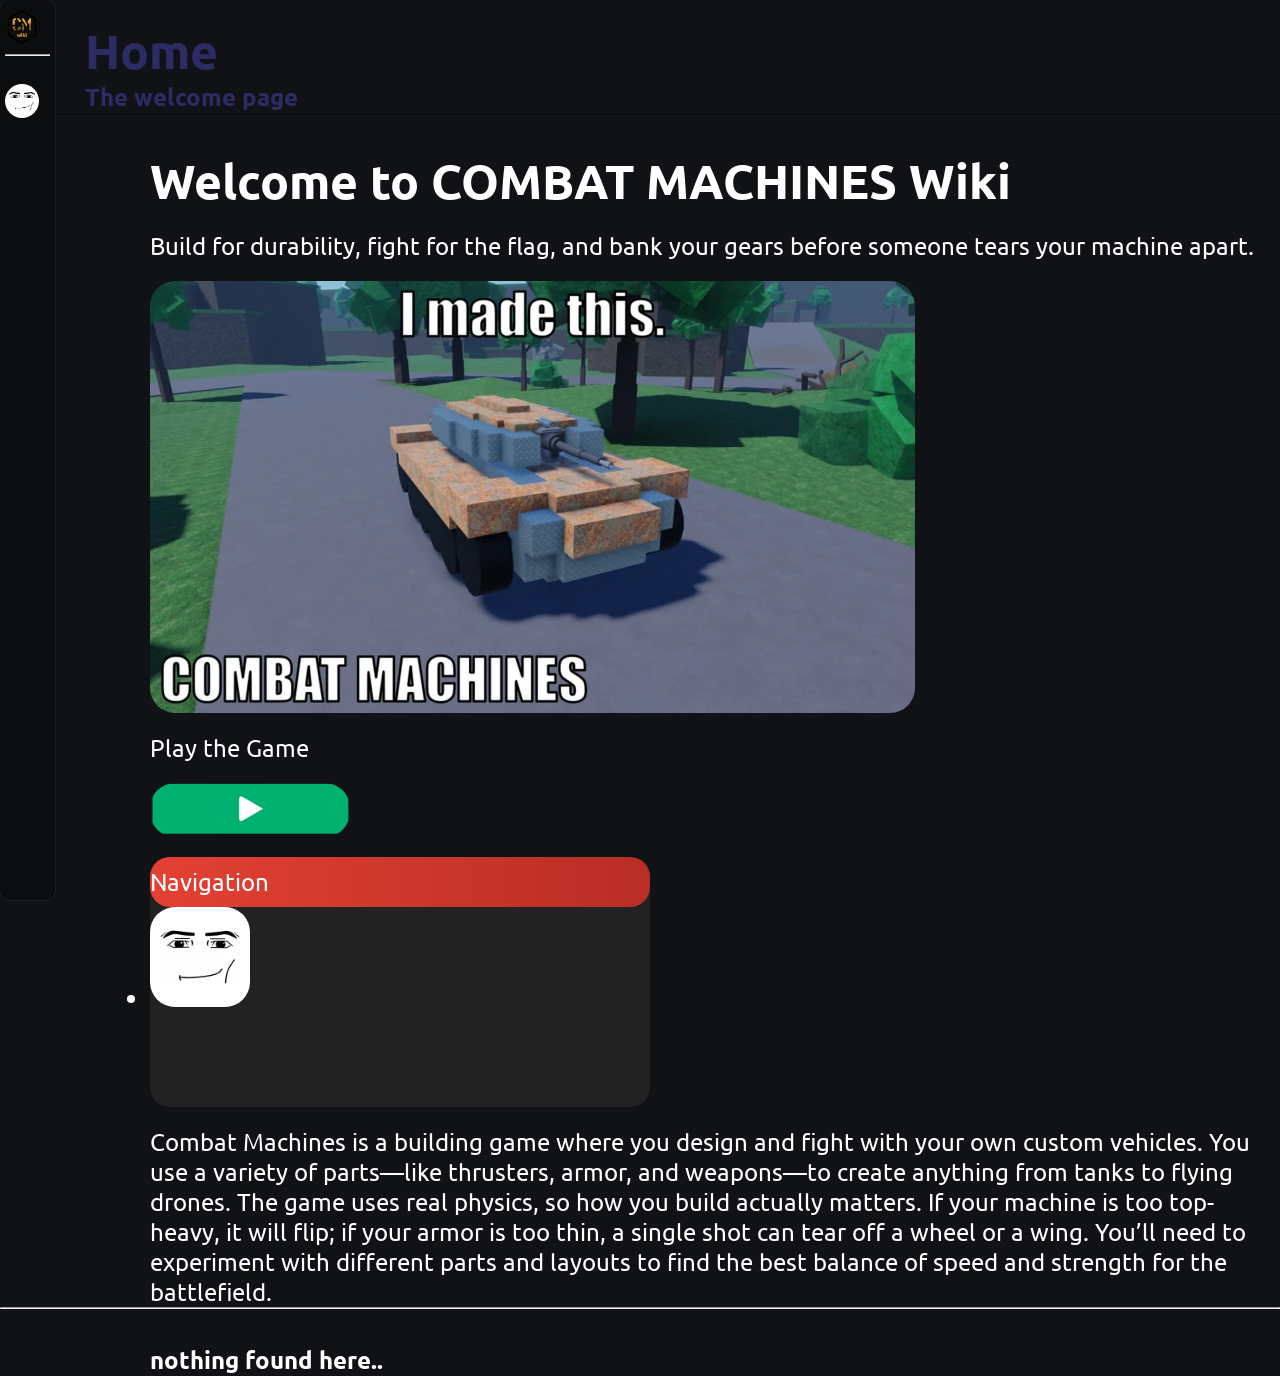
<file: index.html>
<!doctype html>
<html lang="en">
  <head>
    <meta charset="UTF-8" />
    <meta name="viewport" content="width=device-width, initial-scale=1.0" />
    <title>Parrygrounds Wiki</title>
    <link rel="stylesheet" href="style.css" />
  </head>

  <body>
    <header class="cap">
      <nav>
        <ul class="bar">
          <li>
            <a class="logo" href="index.html">
              <img
                style="width: 75%"
                src="images/CombatMachinesWikiLogo.png"
                alt="parrygrounds logo"
              />
            </a>
          </li>
          <li><hr /></li>
          <li>
            <a href="sigma.html">
              <img
                style="width: 75%"
                src="images/sigmus.jpg"
                alt="real cool page logo"
              />
            </a>
          </li>
        </ul>
      </nav>
    </header>
    <div class="pagename">
      <h1>Home</h1>
      <h4>The welcome page</h4>
    </div>
    <hr color="#0c0d0f" />
    <main>
      <h1>Welcome to COMBAT MACHINES Wiki</h1>
      <p>
        Build for durability, fight for the flag, and bank your gears before
        someone tears your machine apart.
      </p>
      <img src="images/noFilter.webp" alt="game image" />
      <p>Play the Game</p>
      <a
        href="https://www.roblox.com/games/90723305057712/Combat-Machines-V-1-3-67"
        ><img src="images/Play.webp" alt="play button"
      /></a>
      <nav class="navibox">
        <div class="navihead">Navigation</div>
        <ul>
          <li>
            <a href="sigma.html"
              ><img style="width: 100px" src="images/sigmus.jpg" alt=""
            /></a>
          </li>
        </ul>
      </nav>
      <p>
        Combat Machines is a building game where you design and fight with your
        own custom vehicles. You use a variety of parts—like thrusters, armor,
        and weapons—to create anything from tanks to flying drones. The game
        uses real physics, so how you build actually matters. If your machine is
        too top-heavy, it will flip; if your armor is too thin, a single shot
        can tear off a wheel or a wing. You’ll need to experiment with different
        parts and layouts to find the best balance of speed and strength for the
        battlefield.
      </p>
    </main>
    <hr />
    <footer>
      <h4>nothing found here..</h4>
    </footer>
  </body>
</html>
</file>
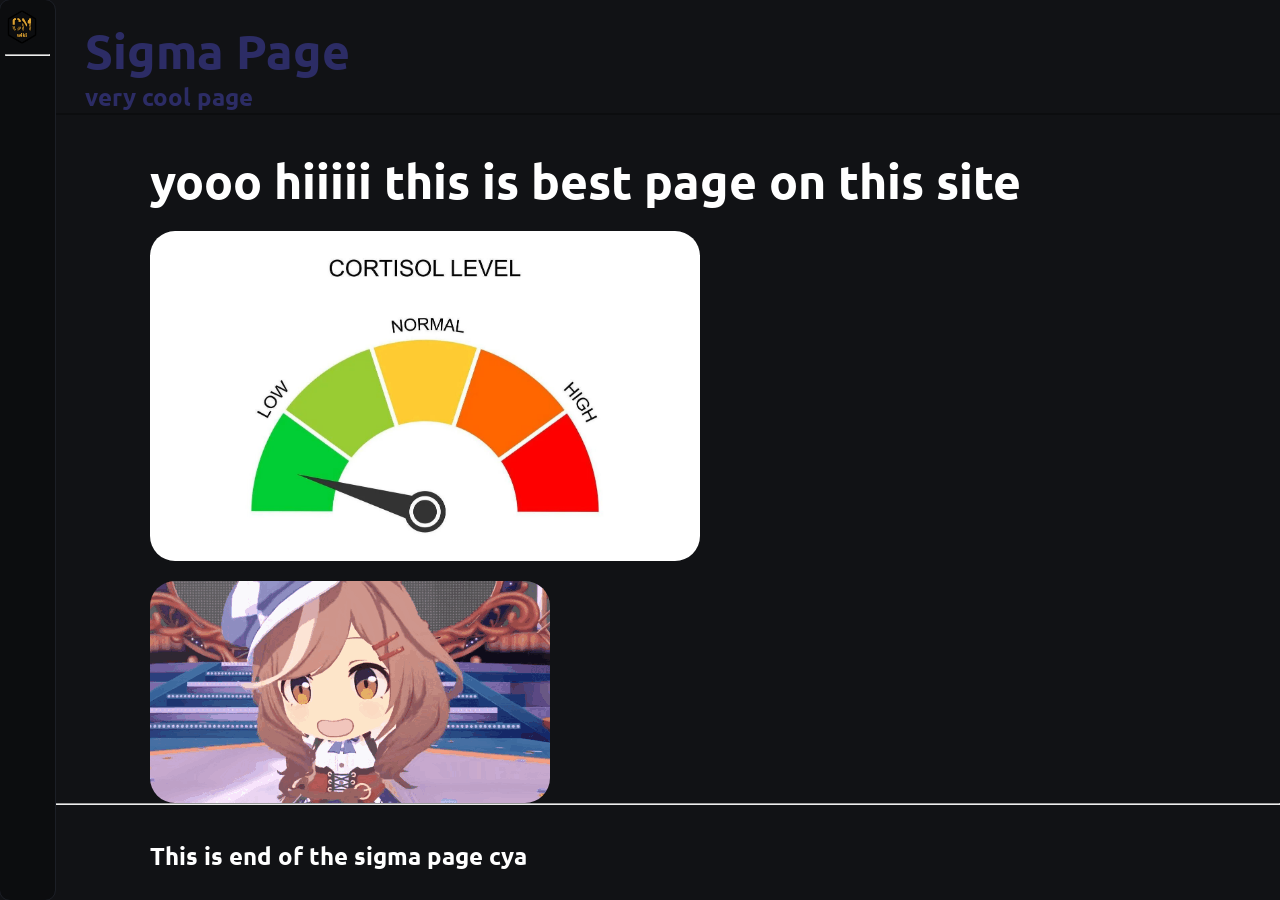
<file: sigma.html>
<!doctype html>
<html lang="en">
  <head>
    <meta charset="UTF-8" />
    <meta name="viewport" content="width=device-width, initial-scale=1.0" />
    <title>Parrygrounds Wiki</title>
    <link rel="stylesheet" href="style.css" />
  </head>

  <body>
    <header class="cap">
      <nav>
        <ul class="bar">
          <li>
            <a class="logo" href="index.html">
              <img
                style="width: 75%"
                src="images/CombatMachinesWikiLogo.png"
                alt="parrygrounds logo"
              />
            </a>
          </li>
          <li><hr /></li>
        </ul>
      </nav>
    </header>
    <div class="pagename">
      <h1>Sigma Page</h1>
      <h4>very cool page</h4>
    </div>
    <hr color="#0c0d0f" />
    <main>
      <h1>yooo hiiiii this is best page on this site</h1>
      <img
        style="width: 550px"
        src="images/sigmaimage.jpg"
        alt="low cortisol image"
      />
      <img src="images/mambo-dance.gif" alt="" />
    </main>
    <hr />
    <footer>
      <h4>This is end of the sigma page cya</h4>
    </footer>
  </body>
</html>
</file>
<file: style.css>
@import url("https://fonts.googleapis.com/css2?family=Ubuntu:ital,wght@0,300;0,400;0,500;0,700;1,300;1,400;1,500;1,700&display=swap");

* {
  margin: 0;
  padding: 0;
}

main,
footer {
  display: flex;
  flex-direction: column;
  align-items: flex-start;
  gap: 20px;
  padding-left: 150px;
  padding-top: 35px;
}

img {
  border-radius: 25px;
  display: block;
}

.cap {
  display: flex;
  flex-direction: column;
  flex: 55px;
  width: 55px;
  height: 100%;
  background-color: #0c0d0f;
  position: fixed;
  align-items: center;
  border-radius: 10px;
  outline-color: #1c1f26;
  outline-style: solid;
  outline-width: 0.01px;
}

body {
  background-color: #111215;
  color: white;
  font-size: 150%;
  font-family: Ubuntu;
}

a {
  text-decoration: none;
  color: white;
  text-align: center;
}

a:hover {
  color: yellow;
  font-style: italic;
}

.bar > * {
  padding-top: 10px;
  padding-left: 5px;
  padding-right: 5px;
}

.logo:hover {
  content: url("images/home.png");
  width: 75%;
}

.pagename {
  color: #2c2c65;
  padding-left: 85px;
  padding-top: 20px;
}

.navibox{
  border-radius: 20px;
  display: block;
  min-width: 500px;
  min-height: 250px;
  background-color: #222222;
}

.navihead{
padding-top: 0px;
align-self: flex-start;
height: 50px;
background: linear-gradient(to right, #e34133, #b82d25);
border-radius: 20px;
align-content: center;
}
</file>
